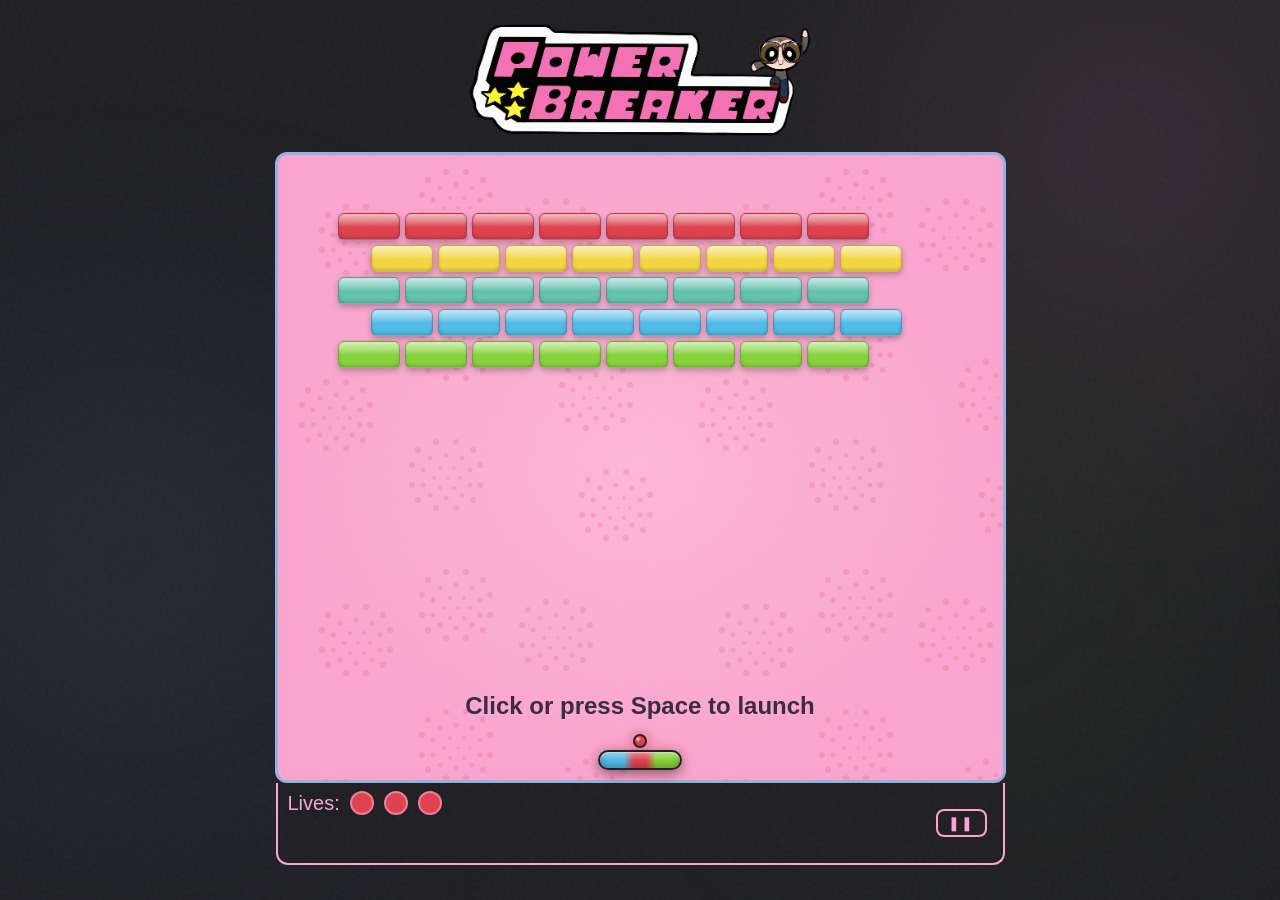
<file: index.html>
<!DOCTYPE html>
<html lang="en">
    <head>
        <meta charset="UTF-8">
        <meta name="viewport" content="width=device-width">
        <link rel="stylesheet" href="style.css">
        <title>Brick Breaker</title>
    </head>
    <body>
        <div class="bg-atmosphere">
            <div class="bg-orb bg-orb-1"></div>
            <div class="bg-orb bg-orb-2"></div>
            <div class="bg-orb bg-orb-3"></div>
        </div>
        <div class="bg-grain"></div>
        <div id="logo">
            <img src="PowerBreaker_KINSERALERT.png">
        </div>
        <div id="gamespace">
            <div id="brickContainer"></div>
            <div id="ball"></div>
            <div id="paddle"></div>
        </div>
        <div id="infoTracker">
            <div class="livesDisplay">
                Lives:
                <div class="life"></div>
                <div class="life"></div>
                <div class="life"></div>
            </div>
            <!--
                Score display placeholder — reserved for a future PBI.
                The score label and value should be inserted here when implemented.
                Styled via .scoreDisplay in style.css to match the livesDisplay row.
            -->
            <div class="scoreDisplay"></div>
            <!--
                Pause button — calls togglePause() defined in index.js.
                Positioned absolutely to the right side of #infoTracker via CSS.
                The Escape key is also wired to togglePause() in the keydown listener.
            -->
            <button id="pauseBtn" onclick="togglePause()">❚❚</button>
        </div>
        </div>
        <script type="text/javascript" src="index.js"></script>
    </body>
</html>
</file>
<file: style.css>
/* style.css — Powerpuff Girls Palette (Bright & Bubblegum) */

:root {
    --ppg-bg-pink:         #f7cfd9;
    --ppg-blossom-pink:    #fba5d0;
    --ppg-blossom-deep:    #df414d;
    --ppg-cream-rose:      #ef7b99;
    --ppg-bubbles-blue:    #51bbe7;
    --ppg-bubbles-soft:    #91b3de;
    --ppg-slate-teal:      #62c3ae;
    --ppg-slate-gray:      #99a9b2;
    --ppg-buttercup-green: #86d43a;
    --ppg-buttercup-olive: #ad9442;
    --ppg-sunshine-yellow: #f5d742;
    --ppg-text-dark:       #3a2a3f;
}

/* ── Atmosphere ────────────────────────────────────────────────────────────── */

body {
    margin: 0;
    background-color: #1f1f23;
}

.bg-atmosphere {
    position: fixed;
    inset: 0;
    pointer-events: none;
    z-index: 0;
    overflow: hidden;
}

.bg-orb {
    position: absolute;
    border-radius: 50%;
    filter: blur(140px);
    opacity: 0.25;
    animation: orb-float 30s ease-in-out infinite;
}

.bg-orb-1 {
    width: 600px; height: 600px;
    background: radial-gradient(circle, #fba5d0 0%, transparent 70%);
    top: -150px; right: -150px;
}

.bg-orb-2 {
    width: 500px; height: 500px;
    background: radial-gradient(circle, #51bbe7 0%, transparent 70%);
    bottom: 10%; left: -120px;
    animation-delay: -10s;
    animation-duration: 35s;
}

.bg-orb-3 {
    width: 450px; height: 450px;
    background: radial-gradient(circle, #86d43a 0%, transparent 70%);
    top: 40%; right: 5%;
    animation-delay: -18s;
    animation-duration: 40s;
    opacity: 0.18;
}

@keyframes orb-float {
    0%, 100% { transform: translate(0, 0) scale(1); }
    25% { transform: translate(30px, -30px) scale(1.05); }
    50% { transform: translate(-20px, 20px) scale(0.95); }
    75% { transform: translate(20px, 10px) scale(1.02); }
}

.bg-grain {
    position: fixed;
    inset: 0;
    pointer-events: none;
    z-index: 1000;
    opacity: 0.035;
    background-image: url("data:image/svg+xml,%3Csvg viewBox='0 0 256 256' xmlns='http://www.w3.org/2000/svg'%3E%3Cfilter id='noise'%3E%3CfeTurbulence type='fractalNoise' baseFrequency='0.9' numOctaves='4' stitchTiles='stitch'/%3E%3C/filter%3E%3Crect width='100%25' height='100%25' filter='url(%23noise)'/%3E%3C/svg%3E");
}

/* ── Logo ──────────────────────────────────────────────────────────────────── */

#logo {
    display: flex;
    justify-content: center;
    padding: 24px 0 16px;
    z-index: 1;
    position: relative;
}

#logo img {
    width: 340px;
    max-width: 90vw;
    height: auto;
}

/* ── Game layout ───────────────────────────────────────────────────────────── */


#gamespace {
    background:
        url("dots.svg"),
        radial-gradient(ellipse at center, #fdb8d6 0%, #fba5d0 70%);
    background-size: 400px 400px, 100% 100%;
    background-repeat: repeat, no-repeat;
    border: 3px solid var(--ppg-bubbles-soft);
    border-radius: 12px;
    width: 725px;
    height: 625px;
    margin: 0 auto;
    position: relative;
    z-index: 1;
}

#infoTracker {
    background-color: #1f1f23;
    border: 2px solid var(--ppg-blossom-pink);
    border-top: none;
    border-radius: 0 0 12px 12px;
    width: 725px;
    height: 80px;       /* increased from 70px to fit two rows */
    margin: 0 auto;
    position: relative;
    z-index: 1;
}

.livesDisplay {
    display: flex;
    gap: 10px;
    justify-content: flex-start;
    align-items: center;
    padding: 8px 10px 4px 10px;   /* was 10px all around — reduced bottom padding */
    font-family: 'Gill Sans', 'Gill Sans MT', Calibri, 'Trebuchet MS', sans-serif;
    font-size: 20px;
    color: var(--ppg-blossom-pink);
}

.life {
    width: 20px;
    height: 20px;
    background-color: var(--ppg-blossom-deep);
    border-radius: 50%;
    border: 2px solid var(--ppg-cream-rose);
}

.lifeLost {
    width: 20px;
    height: 20px;
    background-color: var(--ppg-slate-gray);
    opacity: 0.4;
    border-radius: 50%;
    border: 2px solid var(--ppg-slate-gray);
}

/* ── Paddle ─────────────────────────────────────────────────────────────────── */

#paddle {
    position: absolute;
    height: 16px;
    width: 80px;
    bottom: 0;
    left: 50%;
    transform: translateX(-50%);
    border-radius: 999px;
    border: 2.5px solid #1f1f23;
    background:
        linear-gradient(180deg,
            rgba(255, 255, 255, 0.35) 0%,
            rgba(255, 255, 255, 0.1) 40%,
            transparent 50%),
        linear-gradient(90deg,
            #51bbe7 0%,
            #51bbe7 30%,
            #df414d 42%,
            #df414d 58%,
            #86d43a 70%,
            #86d43a 100%);
    box-shadow:
        0 4px 12px rgba(0, 0, 0, 0.4),
        0 0 20px rgba(223, 65, 77, 0.25),
        inset 0 -3px 6px rgba(0, 0, 0, 0.25),
        inset 0 1px 2px rgba(255, 255, 255, 0.6);
}

/* ── Bricks ─────────────────────────────────────────────────────────────────── */

#brickContainer {
    background-color: transparent;
    height: 250px;
    position: relative;
    overflow: hidden;
}

.brick {
    width: 60px;
    height: 25px;
    position: absolute;
    border-radius: 6px;
    border: 1.5px solid rgba(0, 0, 0, 0.2);
    box-shadow: 0 3px 6px rgba(0, 0, 0, 0.25), inset 0 -2px 3px rgba(0, 0, 0, 0.15);
    overflow: hidden;
}

.brick::before {
    content: '';
    position: absolute;
    top: 0;
    left: 0;
    right: 0;
    height: 45%;
    background: linear-gradient(180deg, rgba(255, 255, 255, 0.4) 0%, rgba(255, 255, 255, 0.05) 100%);
    border-radius: 6px 6px 0 0;
    pointer-events: none;
}

.brickDestroyed {
    visibility: hidden;
}

/* ── Ball ───────────────────────────────────────────────────────────────────── */

#ball {
    height: 10px;
    width: 10px;
    background: radial-gradient(circle at 30% 30%, rgba(255, 255, 255, 0.8) 0%, transparent 30%), var(--ppg-blossom-deep);
    position: absolute;
    left: 50%;
    transform: translateX(-50%);
    bottom: 25px;
    border-radius: 50%;
    border: 2.5px solid #1f1f23;
    box-shadow: 0 0 8px 3px rgba(223, 65, 77, 0.4);
}


/* ── Pause button ────────────────────────────────────────────────────────────── */
/*
    Positioned absolutely inside #infoTracker (which has position: relative).
    Vertically centered on the right side to mirror the lives display on the left.
    The ❚❚ pause symbol is used instead of text so the button reads as a media
    control rather than a text action — consistent with player expectations.
*/
#pauseBtn {
    position: absolute;
    right: 16px;
    top: 50%;
    transform: translateY(-50%);
    background: transparent;
    border: 2px solid var(--ppg-blossom-pink);
    border-radius: 8px;
    color: var(--ppg-blossom-pink);
    font-size: 14px;
    padding: 4px 10px;
    cursor: pointer;
    letter-spacing: 0.1em;
    transition: background 0.15s, color 0.15s;
}
 
#pauseBtn:hover {
    background: var(--ppg-blossom-pink);
    color: #1f1f23;
}
 
/* ── Score display placeholder ───────────────────────────────────────────────── */
/*
    Empty for now — reserved for the score PBI.
    When implemented, this element should contain a score label and value
    styled to match .livesDisplay (same font, size, and color).
*/
.scoreDisplay {
    display: flex;
    gap: 10px;
    justify-content: flex-start;
    align-items: center;
    padding: 0 10px 6px 10px;
    font-family: 'Gill Sans', 'Gill Sans MT', Calibri, 'Trebuchet MS', sans-serif;
    font-size: 20px;
    color: var(--ppg-blossom-pink);
}

/* ── 2-hit brick states ──────────────────────────────────────────────────────── */

/* Armored look — diagonal stripe + dark border glow */
.brick-tough {
    border: 2px solid rgba(0, 0, 0, 0.55) !important;
    box-shadow:
        0 0 0 2px rgba(255, 255, 255, 0.25),
        0 3px 8px rgba(0, 0, 0, 0.5),
        inset 0 1px 0 rgba(255, 255, 255, 0.2) !important;
}
.brick-tough::after {
    content: '';
    position: absolute;
    inset: 0;
    border-radius: 6px;
    pointer-events: none;
    background:
        repeating-linear-gradient(
            -50deg,
            transparent,
            transparent 4px,
            rgba(0, 0, 0, 0.15) 4px,
            rgba(0, 0, 0, 0.15) 6px
        ),
        linear-gradient(180deg, rgba(0,0,0,0.28) 0%, rgba(0,0,0,0.08) 100%);
}
</file>
